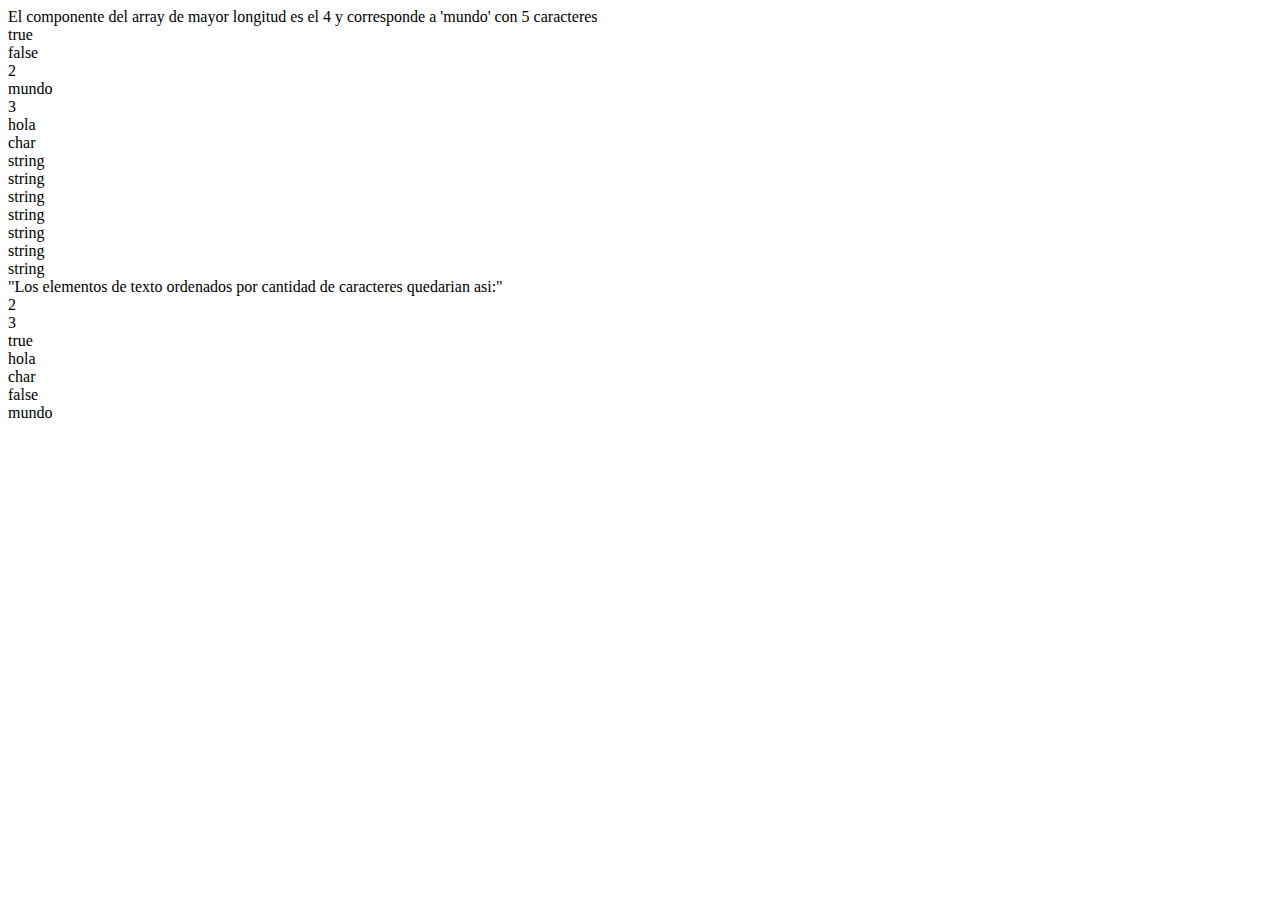
<file: Index.html>
<!DOCTYPE html>
<html lang="en">
<head>
    <meta charset="UTF-8">
    <meta name="viewport" content="width=device-width, initial-scale=1.0">
    <title>Document</title>
</head>
<body>
    

    <script src="ejercicio_7.js"></script>
</body>
</html>
</file>
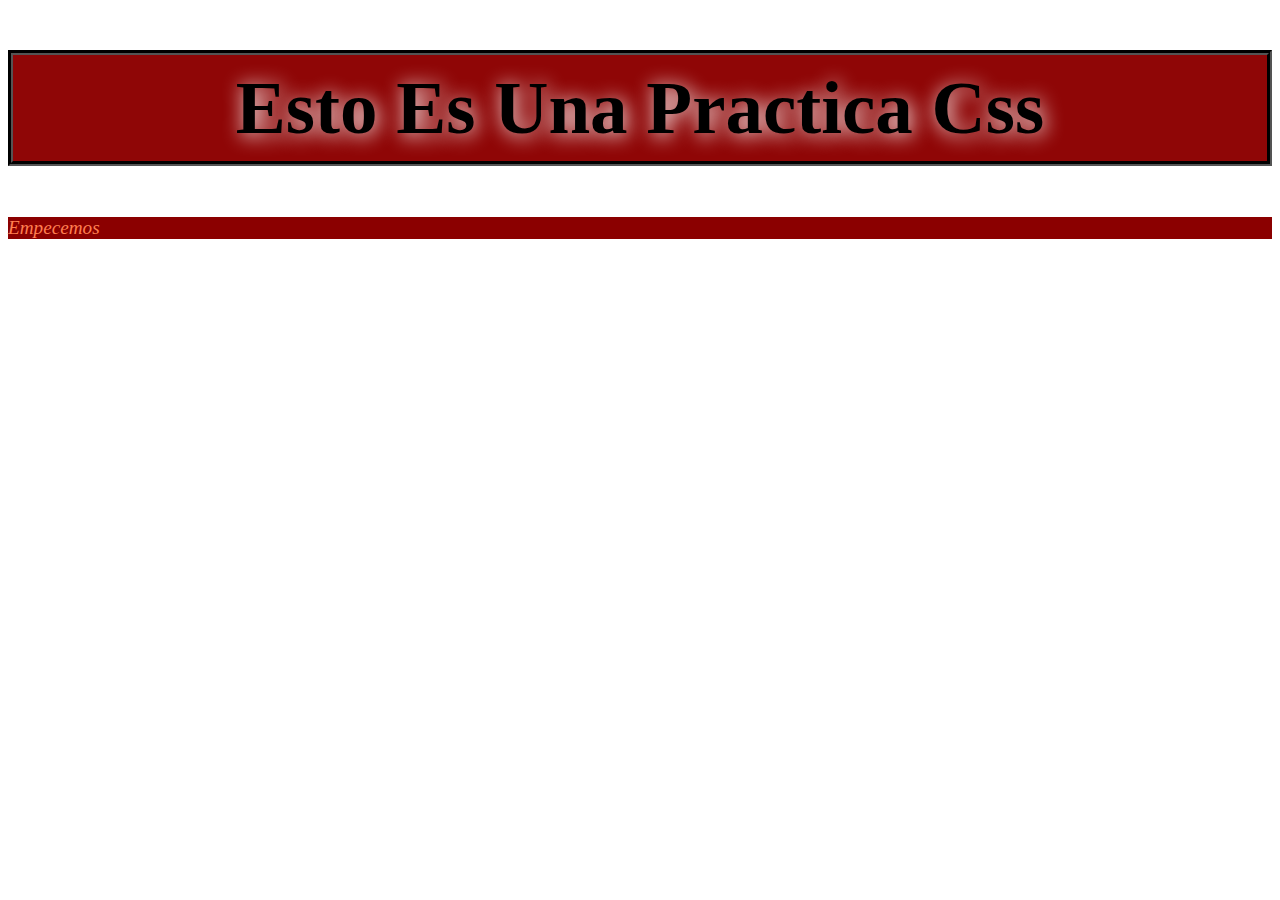
<file: Modulo6/index.html>
<!DOCTYPE html>
<html lang="en">
<head>
       <title>Esto es una practica de CSS </title>
       <link rel="stylesheet" href="./Styles.css">
       
</head>
<body>
    <h1 > Esto Es Una Practica Css</h1>
    <div style="color: yellowgreen;">
        <p>
            Empecemos
        </p>
    </div>
</body>
</html>
</file>
<file: Modulo6/Styles.css>
h1{
        font-family: Cambria, Cochin, Georgia, Times, 'Times New Roman', serif;
        font-size: 75px;
        background-color: rgb(143, 6, 6); 
        text-shadow: 2px 2px 20px rgb(255, 255, 255);
        text-align: center;
        padding: 10px 20px;
        border-color: rgb(0, 0, 0);
        border-style: groove;
        border-width: 5px;
}



p{
    color: coral;
    font-style: oblique;
    font-size: larger;
    background-color: darkred;
    text-shadow: 5px 5 px 5px rgb(31, 20, 20);
}
</file>
